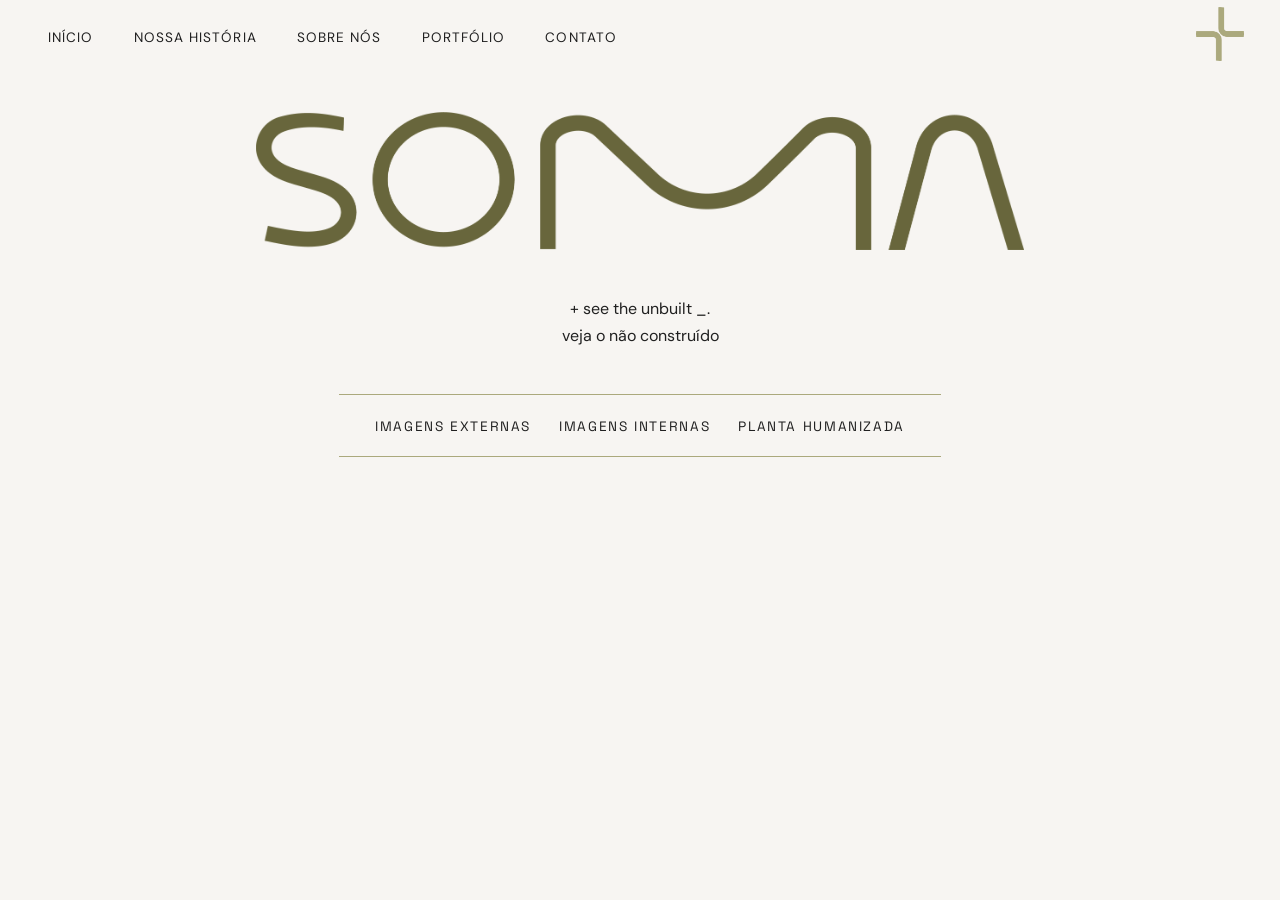
<file: projeto/portf/portf.html>
<!DOCTYPE html>
<html lang="en">
<head>
    <meta charset="UTF-8">
    <meta name="viewport" content="width=device-width, initial-scale=1.0">
    <title>Portfólio</title>
    <link rel="shortcut icon" href="../assets/favicon.ico" type="image/x-icon">
    <link rel="stylesheet" href="../style.css">
    <link rel="stylesheet" href="../navbar.css">
    <link rel="stylesheet" href="portf.css">
    <link rel="stylesheet" href="../footer.css">
    <script defer src="../app.js"></script>
</head>
<body>
    <div class="wrap">
    
    <nav>
        <div class="navbar">
            <ul>
                <li><a href="#inicio">Início</a></li>
                <li><a href="#nossa-historia">Nossa História</a></li>
                <li><a href="#sobre-nos">Sobre nós</a></li>
                <li><a href="#portfólio">Portfólio</a></li>
                <li><a href="#contato">Contato</a></li>
            </ul>
        </div>

        
        <div class="logo"><button><img class="nav-logo" src="/projeto/assets/icones/icone19.png" alt="Soma"></button></div>
    </nav>


    <div class="hero portf-hero">
        <div class="hero-content">  
        
        <img class="hero-logo" src="../assets/logotipo/logo14.png" alt="Soma">

        <div class="hero-text">
            <p class="tagline">+ see the unbuilt _.</p>
            <p class="tagline-pt">veja o não construído</p>
        </div>
    </div>


    <div class="portf-nav">
        <ul>
            <li><a href="#">Imagens Externas</a></li>
            <li><a href="#">Imagens Internas</a></li>
            <li><a href="#">Planta Humanizada</a></li>

        </ul>
    </div>



</body>
</html>
</file>
<file: projeto/style.css>
@import url('https://fonts.googleapis.com/css2?family=Space+Grotesk:wght@300;400;500&family=DM+Sans:wght@300;400;500&display=swap');

:root {
  --verde-soma:  #68663C;
  --contraste:   #202020;
  --peaceful:    #D4CABF;
  --cool-green:  #ABA97D;
  --bg:          #F7F5F2;
  --cinzei:      #B8B6B5;

  --font-titulo: 'Space Grotesk', sans-serif;
  --font-corpo:  'DM Sans', sans-serif;
}


html{
  scroll-behavior: smooth;
}


*, *::before, *::after {
  box-sizing: border-box; 
  margin: 0;
  padding: 0;
}

body {
  font-family: var(--font-corpo);
  background-color: var(--bg);
  color: var(--contraste);
  overflow-x: hidden; 
}

.wrap {
  width: 100%;
}
</file>
<file: projeto/navbar.css>
nav {
  margin-top: 5px;
  position: fixed;
  display: flex;
  flex-direction: row;
  justify-content: space-between;
  width: 100vw;
  top: 0;
  z-index: 100;
  background-color: rgba(247, 245, 242, 0.92); 
  backdrop-filter: blur(6px); 
}

.navbar {
  display: flex;
  flex-direction: row;
  justify-content: space-between; 
  align-items: center;
  padding: 18px 48px; 
}

.navbar ul {
  display: flex;
  gap: 40px; 
  list-style: none;
  padding: 0;
  margin: 0;
}

.navbar ul li a{
  font-family: var(--font-corpo);
  font-size: 0.85rem;
  font-weight: 400;
  letter-spacing: 0.08em; 
  text-decoration: none;
  color: var(--contraste);
  cursor: pointer;
  text-transform: uppercase;
  transition: color 0.3s ease; 
  padding-block: 10px;
  
}

.navbar ul li a:hover {
  color: var(--verde-soma);
}

.logo button{
  background: none;
  border: none;
  margin-right: 3vw;
}

.nav-logo {
  width: 100%;
  max-width: 48px;
  height: auto;
  margin: 5%;
  z-index: 101;
  border-radius: 100%;
}
</file>
<file: projeto/portf/portf.css>
.portf-hero {
    width: 100%;
    min-height: 60vh;
    margin: 0;
    display: flex;
    flex-direction: column;
    justify-content: center;
    align-items: center; /* centraliza os filhos horizontalmente */
    padding: 48px 24px;
    text-align: center;
}

.hero-logo {
    margin-bottom: 24px;
    margin-top: 40px;
    width: 100%;
    max-width: 60vw; 
    height: auto;
}

.hero-content {
    margin-top: 24px;
    display: flex;
    flex-direction: column;
    align-items: center;
    gap: 24px;
    margin-bottom: 48px; 
}
.hero-text {
    display: flex;
    flex-direction: column;
    align-items: center;
    gap: 6px;
}


.portf-nav {
    display: flex;
    justify-content: center;
    gap: 32px;
    padding: 20px 24px;
    border-top: 1px solid #ABA97D; 
    border-bottom: 1px solid #ABA97D;
    list-style: none;
    margin: 0;
    margin-bottom: 48px;
}

.portf-nav a {
    text-decoration: none;
    color: #202020;
    font-family: 'Space Grotesk', sans-serif;
    font-size: 0.85rem;
    letter-spacing: 0.12em;
    text-transform: uppercase;
    transition: color 0.2s ease;
}

.portf-nav a:hover {
    color: #68663C; /
}

.portf-nav li {
    display: inline-block;
    margin: 0 12px;
    list-style: none;
}
</file>
<file: projeto/footer.css>
footer{
  background-color: var(--bg);
  color: var(--contraste);
  margin: 10px;
  height: 40px;
  display: flex;
  flex-direction: row;
  align-items: center;
  justify-content: space-between;
}

footer a {
  text-decoration: none;
  color: #68663C;
}
</file>
